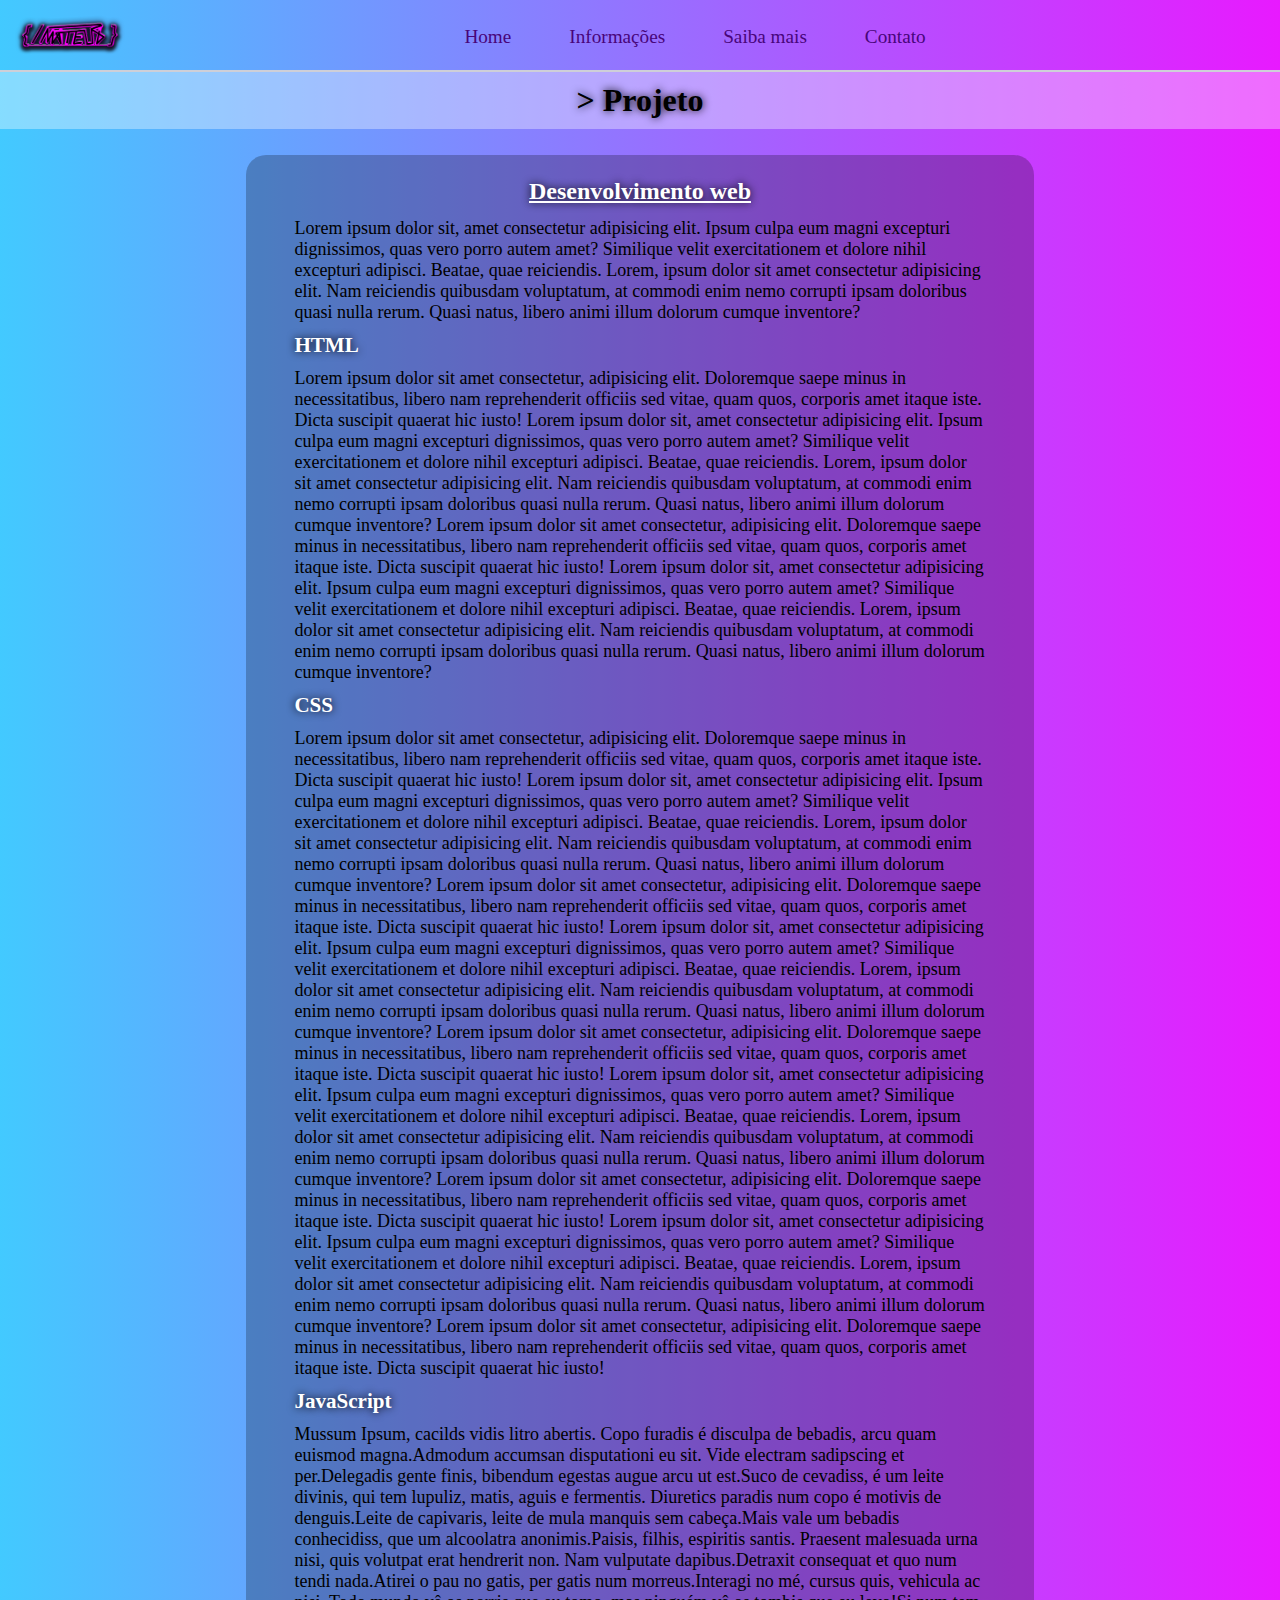
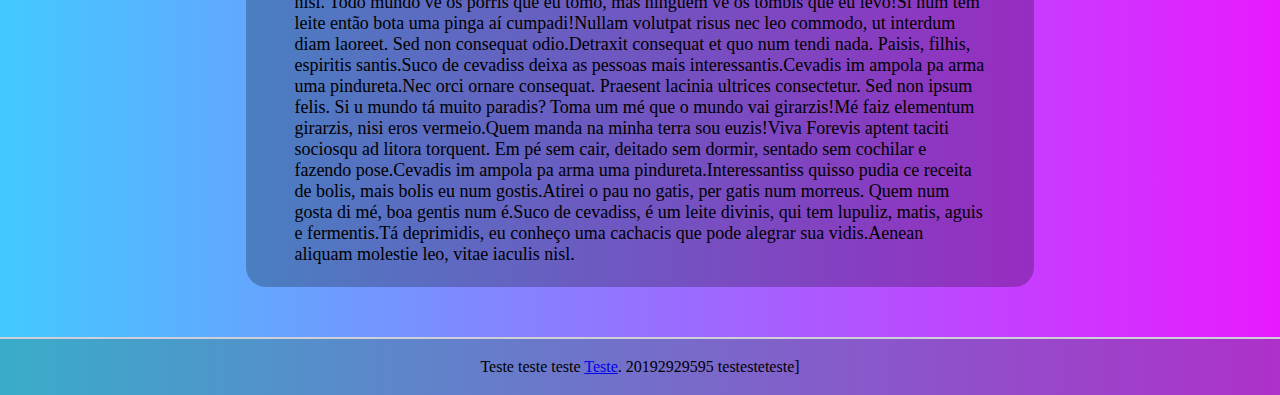
<file: index.html>
<!DOCTYPE html>
<html lang="pt-BR"> 
<head>
    <meta charset="UTF-8">
    <meta name="viewport" content="width=device-width, initial-scale=1.0">
    <link type=text/css rel="stylesheet" href="css/style.css" />
    <link type="text/css" rel="stylesheet" href="css/burger.css">
    <link rel="shortcut icon" type="image/png" href="img/icon.ico">
    <script type="text/javascript" src="js/script.js"></script>
    <script src="js/preloader.js"></script>
    <title>  Projeto 2 </title>
</head>   
<body>
    <div id="preloader">
        <div class="inner">
            <svg xmlns="http://www.w3.org/2000/svg" width="76" height="76" viewBox="0 0 24 24" fill="none" stroke="currentColor" stroke-width="2" stroke-linecap="round" stroke-linejoin="round" class="feather feather-hash">
                <path d="M4,9L20,9" class="JzhGkJGE_0"></path>
                <path d="M4,15L20,15" class="JzhGkJGE_1"></path>
                <path d="M10,3L8,21" class="JzhGkJGE_2"></path>
                <path d="M16,3L14,21" class="JzhGkJGE_3"></path>
            </svg>
        </div>
    </div>
    <header class="cabecalho">
        <nav class="nav"> 
            <a id="logo" href="index.html"><img  src="img/mateus.png" width="110"></a> 
            <ul id="navOpt">
                <a href="index.html">Home</a>
                <a href="info.html">Informações</a>
                <a href="saibamais.html">Saiba mais</a>  
                <a href="#">Contato</a> 
            </ul>
            <div id="navBurger" class="burger burger-arrow burger-down">
                <div class="burger-lines"></div>
            </div>
        </nav> 
        <h1> > Projeto</h1>
    </header>

    <main>
        <h2>Desenvolvimento web</h2>
        <div class="counteudo-principal">
           
            Lorem ipsum dolor sit, amet consectetur adipisicing elit. Ipsum culpa eum magni excepturi dignissimos, quas vero porro autem amet? Similique velit exercitationem et dolore nihil excepturi adipisci. Beatae, quae reiciendis.
            Lorem, ipsum dolor sit amet consectetur adipisicing elit. Nam reiciendis quibusdam voluptatum, at commodi enim nemo corrupti ipsam doloribus quasi nulla rerum. Quasi natus, libero animi illum dolorum cumque inventore?
            <h3>HTML</h3>
            Lorem ipsum dolor sit amet consectetur, adipisicing elit. Doloremque saepe minus in necessitatibus, libero nam reprehenderit officiis sed vitae, quam quos, corporis amet itaque iste. Dicta suscipit quaerat hic iusto!
            Lorem ipsum dolor sit, amet consectetur adipisicing elit. Ipsum culpa eum magni excepturi dignissimos, quas vero porro autem amet? Similique velit exercitationem et dolore nihil excepturi adipisci. Beatae, quae reiciendis.
            Lorem, ipsum dolor sit amet consectetur adipisicing elit. Nam reiciendis quibusdam voluptatum, at commodi enim nemo corrupti ipsam doloribus quasi nulla rerum. Quasi natus, libero animi illum dolorum cumque inventore?
            Lorem ipsum dolor sit amet consectetur, adipisicing elit. Doloremque saepe minus in necessitatibus, libero nam reprehenderit officiis sed vitae, quam quos, corporis amet itaque iste. Dicta suscipit quaerat hic iusto!
            Lorem ipsum dolor sit, amet consectetur adipisicing elit. Ipsum culpa eum magni excepturi dignissimos, quas vero porro autem amet? Similique velit exercitationem et dolore nihil excepturi adipisci. Beatae, quae reiciendis.
            Lorem, ipsum dolor sit amet consectetur adipisicing elit. Nam reiciendis quibusdam voluptatum, at commodi enim nemo corrupti ipsam doloribus quasi nulla rerum. Quasi natus, libero animi illum dolorum cumque inventore?
            <h3>CSS</h3>
            Lorem ipsum dolor sit amet consectetur, adipisicing elit. Doloremque saepe minus in necessitatibus, libero nam reprehenderit officiis sed vitae, quam quos, corporis amet itaque iste. Dicta suscipit quaerat hic iusto!
            Lorem ipsum dolor sit, amet consectetur adipisicing elit. Ipsum culpa eum magni excepturi dignissimos, quas vero porro autem amet? Similique velit exercitationem et dolore nihil excepturi adipisci. Beatae, quae reiciendis.
            Lorem, ipsum dolor sit amet consectetur adipisicing elit. Nam reiciendis quibusdam voluptatum, at commodi enim nemo corrupti ipsam doloribus quasi nulla rerum. Quasi natus, libero animi illum dolorum cumque inventore?
            Lorem ipsum dolor sit amet consectetur, adipisicing elit. Doloremque saepe minus in necessitatibus, libero nam reprehenderit officiis sed vitae, quam quos, corporis amet itaque iste. Dicta suscipit quaerat hic iusto!
            Lorem ipsum dolor sit, amet consectetur adipisicing elit. Ipsum culpa eum magni excepturi dignissimos, quas vero porro autem amet? Similique velit exercitationem et dolore nihil excepturi adipisci. Beatae, quae reiciendis.
            Lorem, ipsum dolor sit amet consectetur adipisicing elit. Nam reiciendis quibusdam voluptatum, at commodi enim nemo corrupti ipsam doloribus quasi nulla rerum. Quasi natus, libero animi illum dolorum cumque inventore?
            Lorem ipsum dolor sit amet consectetur, adipisicing elit. Doloremque saepe minus in necessitatibus, libero nam reprehenderit officiis sed vitae, quam quos, corporis amet itaque iste. Dicta suscipit quaerat hic iusto!
            Lorem ipsum dolor sit, amet consectetur adipisicing elit. Ipsum culpa eum magni excepturi dignissimos, quas vero porro autem amet? Similique velit exercitationem et dolore nihil excepturi adipisci. Beatae, quae reiciendis.
            Lorem, ipsum dolor sit amet consectetur adipisicing elit. Nam reiciendis quibusdam voluptatum, at commodi enim nemo corrupti ipsam doloribus quasi nulla rerum. Quasi natus, libero animi illum dolorum cumque inventore?
            Lorem ipsum dolor sit amet consectetur, adipisicing elit. Doloremque saepe minus in necessitatibus, libero nam reprehenderit officiis sed vitae, quam quos, corporis amet itaque iste. Dicta suscipit quaerat hic iusto!
            Lorem ipsum dolor sit, amet consectetur adipisicing elit. Ipsum culpa eum magni excepturi dignissimos, quas vero porro autem amet? Similique velit exercitationem et dolore nihil excepturi adipisci. Beatae, quae reiciendis.
            Lorem, ipsum dolor sit amet consectetur adipisicing elit. Nam reiciendis quibusdam voluptatum, at commodi enim nemo corrupti ipsam doloribus quasi nulla rerum. Quasi natus, libero animi illum dolorum cumque inventore?
            Lorem ipsum dolor sit amet consectetur, adipisicing elit. Doloremque saepe minus in necessitatibus, libero nam reprehenderit officiis sed vitae, quam quos, corporis amet itaque iste. Dicta suscipit quaerat hic iusto!
            <h3>JavaScript</h3>
            Mussum Ipsum, cacilds vidis litro abertis. Copo furadis é disculpa de bebadis, arcu quam euismod magna.Admodum accumsan disputationi eu sit. Vide electram sadipscing et per.Delegadis gente finis, bibendum egestas augue arcu ut est.Suco de cevadiss, é um leite divinis, qui tem lupuliz, matis, aguis e fermentis.
            Diuretics paradis num copo é motivis de denguis.Leite de capivaris, leite de mula manquis sem cabeça.Mais vale um bebadis conhecidiss, que um alcoolatra anonimis.Paisis, filhis, espiritis santis.
            Praesent malesuada urna nisi, quis volutpat erat hendrerit non. Nam vulputate dapibus.Detraxit consequat et quo num tendi nada.Atirei o pau no gatis, per gatis num morreus.Interagi no mé, cursus quis, vehicula ac nisi.
            Todo mundo vê os porris que eu tomo, mas ninguém vê os tombis que eu levo!Si num tem leite então bota uma pinga aí cumpadi!Nullam volutpat risus nec leo commodo, ut interdum diam laoreet. Sed non consequat odio.Detraxit consequat et quo num tendi nada.
            Paisis, filhis, espiritis santis.Suco de cevadiss deixa as pessoas mais interessantis.Cevadis im ampola pa arma uma pindureta.Nec orci ornare consequat. Praesent lacinia ultrices consectetur. Sed non ipsum felis.
            Si u mundo tá muito paradis? Toma um mé que o mundo vai girarzis!Mé faiz elementum girarzis, nisi eros vermeio.Quem manda na minha terra sou euzis!Viva Forevis aptent taciti sociosqu ad litora torquent.
            Em pé sem cair, deitado sem dormir, sentado sem cochilar e fazendo pose.Cevadis im ampola pa arma uma pindureta.Interessantiss quisso pudia ce receita de bolis, mais bolis eu num gostis.Atirei o pau no gatis, per gatis num morreus.
            Quem num gosta di mé, boa gentis num é.Suco de cevadiss, é um leite divinis, qui tem lupuliz, matis, aguis e fermentis.Tá deprimidis, eu conheço uma cachacis que pode alegrar sua vidis.Aenean aliquam molestie leo, vitae iaculis nisl.
        </div>
    </main>
    <footer>
        <div class="footerR">
            Teste teste teste <a href="#">Teste</a>. 20192929595 testesteteste]
        </div>
    </footer>

</body>
</html>
</file>
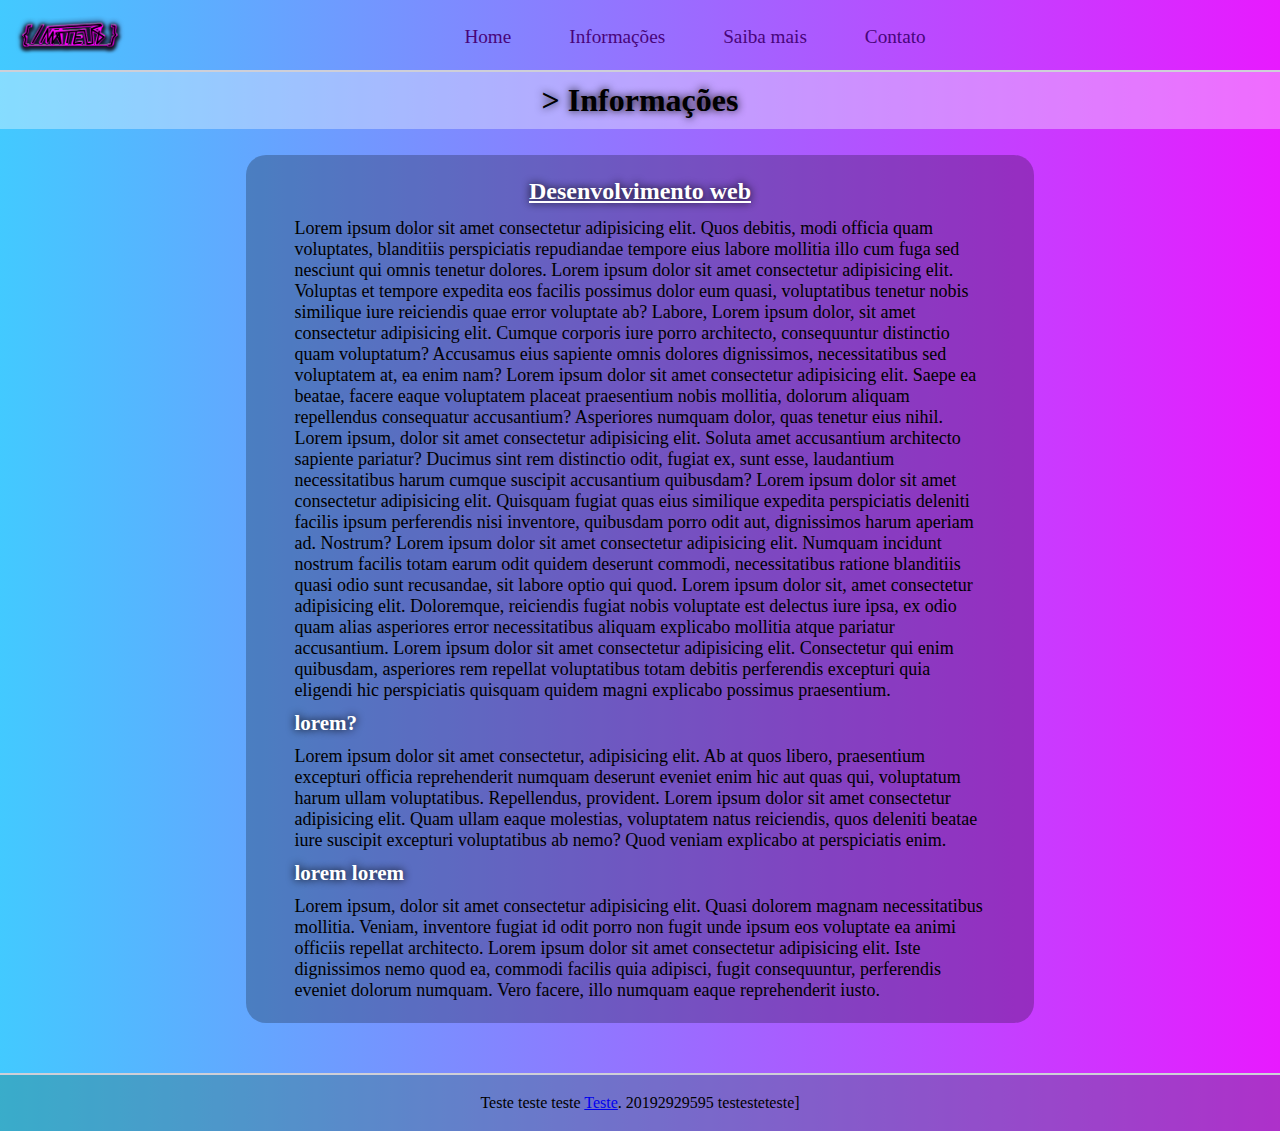
<file: info.html>
<!DOCTYPE html>
<html lang="pt-BR"> 
<head>
    <meta charset="UTF-8">
    <meta name="viewport" content="width=device-width, initial-scale=1.0">
    <link type=text/css rel="stylesheet" href="css/style.css" />
    <link type="text/css" rel="stylesheet" href="css/burger.css">
    <link rel="shortcut icon" type="image/png" href="img/icon.ico">
    <script type="text/javascript" src="js/script.js"></script>
    <script src="js/preloader.js"></script>
    <title>  Projeto 2 </title>
</head>   
<body>
    <div id="preloader">
        <div class="inner">
            <svg xmlns="http://www.w3.org/2000/svg" width="76" height="76" viewBox="0 0 24 24" fill="none" stroke="currentColor" stroke-width="2" stroke-linecap="round" stroke-linejoin="round" class="feather feather-hash">
                <path d="M4,9L20,9" class="JzhGkJGE_0"></path>
                <path d="M4,15L20,15" class="JzhGkJGE_1"></path>
                <path d="M10,3L8,21" class="JzhGkJGE_2"></path>
                <path d="M16,3L14,21" class="JzhGkJGE_3"></path>
            </svg>
        </div>
    </div>
    <header class="cabecalho">
        <nav class="nav"> 
            <a id="logo" href="index.html"><img  src="img/mateus.png" width="110"></a> 
            <ul id="navOpt">
                <a href="index.html">Home</a>
                <a href="info.html">Informações</a>
                <a href="saibamais.html">Saiba mais</a> 
                <a href="#">Contato</a>  
            </ul>
            <div id="navBurger" class="burger burger-arrow burger-down">
                <div class="burger-lines"></div>
            </div>
        </nav>
        
        <h1> > Informações</h1>
    </header>
    
    <main>
        <h2>Desenvolvimento web</h2>
        <div class="counteudo-principal">
            Lorem ipsum dolor sit amet consectetur adipisicing elit. Quos debitis, modi officia quam voluptates, blanditiis perspiciatis repudiandae tempore eius labore mollitia illo cum fuga sed nesciunt qui omnis tenetur dolores.
            Lorem ipsum dolor sit amet consectetur adipisicing elit. Voluptas et tempore expedita eos facilis possimus dolor eum quasi, voluptatibus tenetur nobis similique iure reiciendis quae error voluptate ab? Labore, Lorem ipsum dolor, sit amet consectetur adipisicing elit. Cumque corporis iure porro architecto, consequuntur distinctio quam voluptatum? Accusamus eius sapiente omnis dolores dignissimos, necessitatibus sed voluptatem at, ea enim nam? Lorem ipsum dolor sit amet consectetur adipisicing elit. Saepe ea beatae, facere eaque voluptatem placeat praesentium nobis mollitia, dolorum aliquam repellendus consequatur accusantium? Asperiores numquam dolor, quas tenetur eius nihil. Lorem ipsum, dolor sit amet consectetur adipisicing elit. Soluta amet accusantium architecto sapiente pariatur? Ducimus sint rem distinctio odit, fugiat ex, sunt esse, laudantium necessitatibus harum cumque suscipit accusantium quibusdam? Lorem ipsum dolor sit amet consectetur adipisicing elit. Quisquam fugiat quas eius similique expedita perspiciatis deleniti facilis ipsum perferendis nisi inventore, quibusdam porro odit aut, dignissimos harum aperiam ad. Nostrum? Lorem ipsum dolor sit amet consectetur adipisicing elit. Numquam incidunt nostrum facilis totam earum odit quidem deserunt commodi, necessitatibus ratione blanditiis quasi odio sunt recusandae, sit labore optio qui quod. Lorem ipsum dolor sit, amet consectetur adipisicing elit. Doloremque, reiciendis fugiat nobis voluptate est delectus iure ipsa, ex odio quam alias asperiores error necessitatibus aliquam explicabo mollitia atque pariatur accusantium. Lorem ipsum dolor sit amet consectetur adipisicing elit. Consectetur qui enim quibusdam, asperiores rem repellat voluptatibus totam debitis perferendis excepturi quia eligendi hic perspiciatis quisquam quidem magni explicabo possimus praesentium.
            <h3> lorem? </h3>
            Lorem ipsum dolor sit amet consectetur, adipisicing elit. Ab at quos libero, praesentium excepturi officia reprehenderit numquam deserunt eveniet enim hic aut quas qui, voluptatum harum ullam voluptatibus. Repellendus, provident. Lorem ipsum dolor sit amet consectetur adipisicing elit. Quam ullam eaque molestias, voluptatem natus reiciendis, quos deleniti beatae iure suscipit excepturi voluptatibus ab nemo? Quod veniam explicabo at perspiciatis enim.
            <h3> lorem lorem</h3>
            Lorem ipsum, dolor sit amet consectetur adipisicing elit. Quasi dolorem magnam necessitatibus mollitia. Veniam, inventore fugiat id odit porro non fugit unde ipsum eos voluptate ea animi officiis repellat architecto.
            Lorem ipsum dolor sit amet consectetur adipisicing elit. Iste dignissimos nemo quod ea, commodi facilis quia adipisci, fugit consequuntur, perferendis eveniet dolorum numquam. Vero facere, illo numquam eaque reprehenderit iusto.
        </div>
        
    </main>
    <footer>
        <div class="footerR">
            Teste teste teste <a href="#">Teste</a>. 20192929595 testesteteste]
            </div>
    </footer>
</body>
</html>
</file>
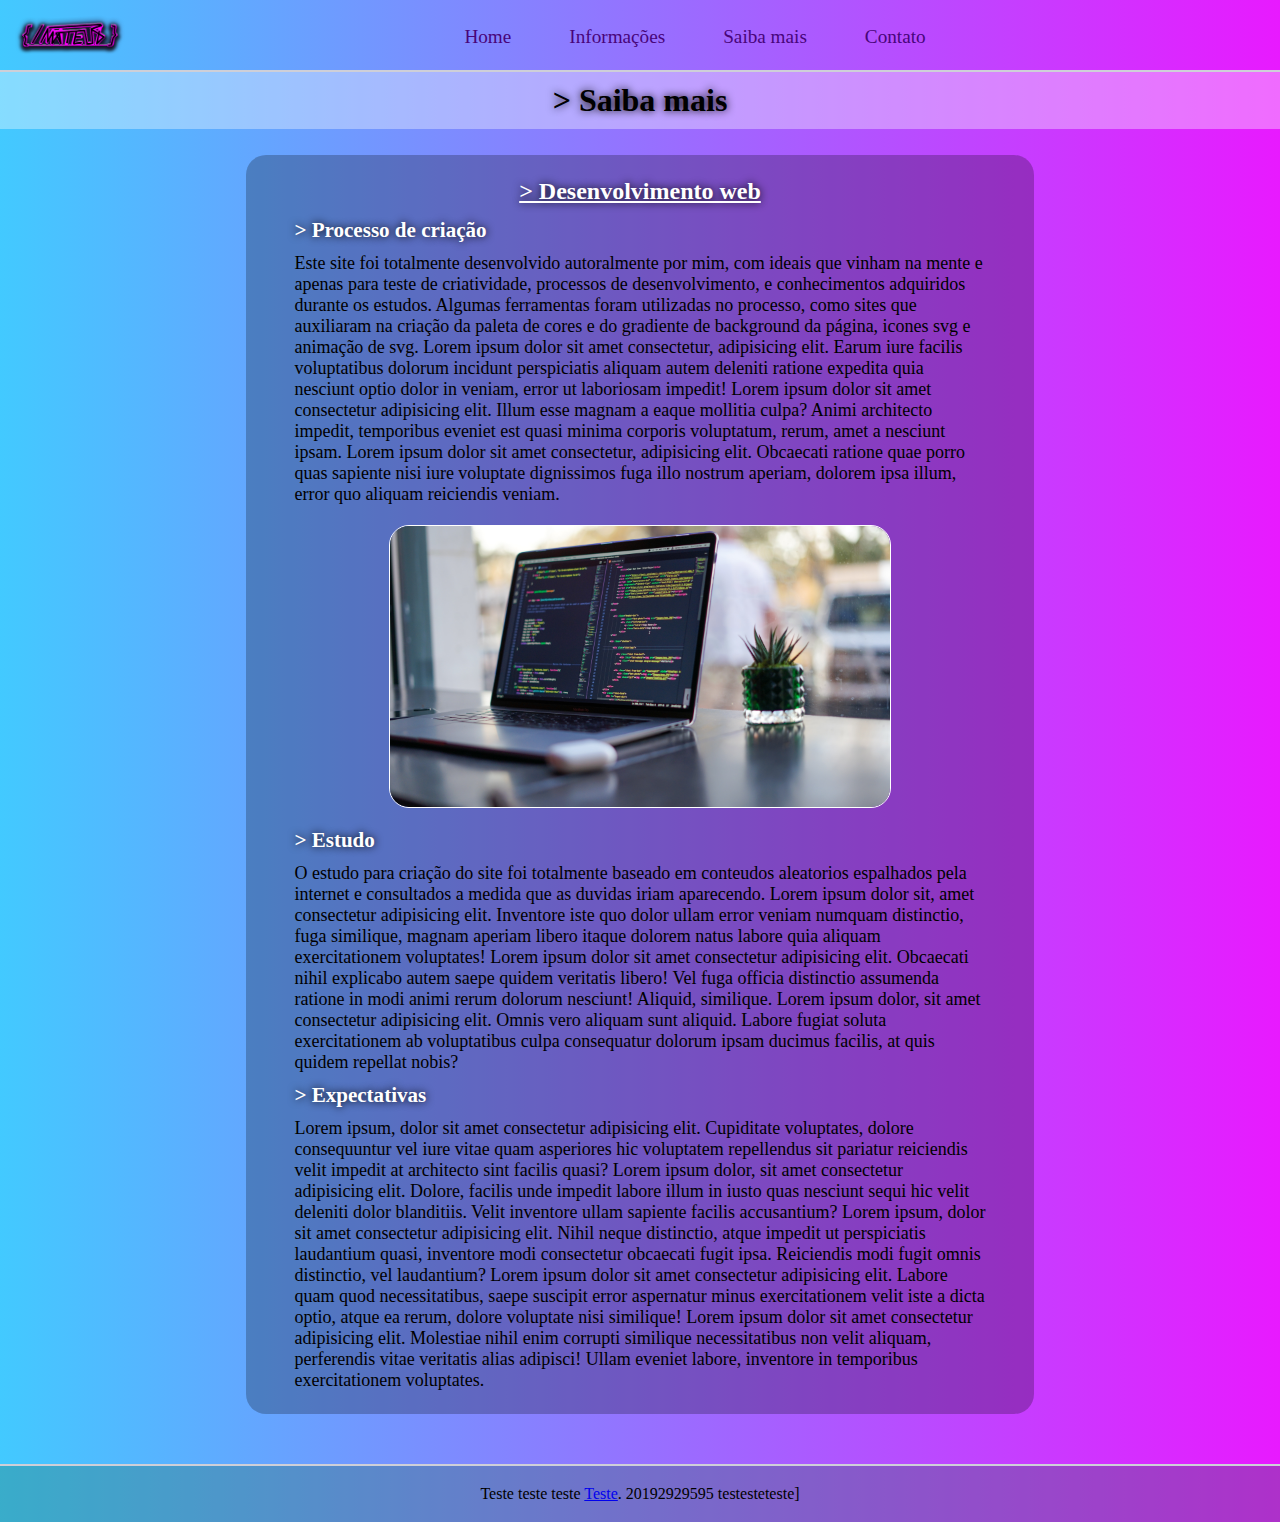
<file: saibamais.html>
<!DOCTYPE html>
<html lang="pt-BR"> 
<head>
    <meta charset="UTF-8">
    <meta name="viewport" content="width=device-width, initial-scale=1.0">
    <link type=text/css rel="stylesheet" href="css/style.css" />
    <link type="text/css" rel="stylesheet" href="css/burger.css">
    <link rel="shortcut icon" type="image/png" href="img/icon.ico">
    <script type="text/javascript" src="js/script.js"></script>
    <script src="js/preloader.js"></script>
    <title>  Projeto 2 </title>
</head>   
<body>
    <div id="preloader">
        <div class="inner">
            <svg xmlns="http://www.w3.org/2000/svg" width="76" height="76" viewBox="0 0 24 24" fill="none" stroke="currentColor" stroke-width="2" stroke-linecap="round" stroke-linejoin="round" class="feather feather-hash">
                <path d="M4,9L20,9" class="JzhGkJGE_0"></path>
                <path d="M4,15L20,15" class="JzhGkJGE_1"></path>
                <path d="M10,3L8,21" class="JzhGkJGE_2"></path>
                <path d="M16,3L14,21" class="JzhGkJGE_3"></path>
            </svg>
        </div>
    </div>
    <header class="cabecalho">
        <nav class="nav"> 
            <a id="logo" href="index.html"><img  src="img/mateus.png" width="110"></a> 
            <ul id="navOpt">
                <a href="index.html">Home</a>
                <a href="info.html">Informações</a>
                <a href="saibamais.html">Saiba mais</a>  
                <a href="#">Contato</a> 
            </ul>
            <div id="navBurger" class="burger burger-arrow burger-down">
                <div class="burger-lines"></div>
            </div>
            <div id="dropmenu">
            </div>
        </nav>
        <h1> > Saiba mais</h1>
    </header>
    
    <main>
        <h2> > Desenvolvimento web</h2>
        <div class="counteudo-principal">
            <h3> > Processo de criação</h3>
            Este site foi totalmente desenvolvido autoralmente por mim, com ideais que vinham na mente e apenas para teste de criatividade, processos de desenvolvimento, e conhecimentos adquiridos durante os estudos. Algumas ferramentas foram utilizadas no processo, como sites que auxiliaram na criação da paleta de cores e do gradiente de background da página, icones svg e animação de svg.
            Lorem ipsum dolor sit amet consectetur, adipisicing elit. Earum iure facilis voluptatibus dolorum incidunt perspiciatis aliquam autem deleniti ratione expedita quia nesciunt optio dolor in veniam, error ut laboriosam impedit!
            Lorem ipsum dolor sit amet consectetur adipisicing elit. Illum esse magnam a eaque mollitia culpa? Animi architecto impedit, temporibus eveniet est quasi minima corporis voluptatum, rerum, amet a nesciunt ipsam.
            Lorem ipsum dolor sit amet consectetur, adipisicing elit. Obcaecati ratione quae porro quas sapiente nisi iure voluptate dignissimos fuga illo nostrum aperiam, dolorem ipsa illum, error quo aliquam reiciendis veniam.
            <div class="image"><img  src="img/coding.jpg" width="500"></div>
            <h3> > Estudo</h3>
            O estudo para criação do site foi totalmente baseado em conteudos aleatorios espalhados pela internet e consultados a medida que as duvidas iriam aparecendo.
            Lorem ipsum dolor sit, amet consectetur adipisicing elit. Inventore iste quo dolor ullam error veniam numquam distinctio, fuga similique, magnam aperiam libero itaque dolorem natus labore quia aliquam exercitationem voluptates!
            Lorem ipsum dolor sit amet consectetur adipisicing elit. Obcaecati nihil explicabo autem saepe quidem veritatis libero! Vel fuga officia distinctio assumenda ratione in modi animi rerum dolorum nesciunt! Aliquid, similique.
            Lorem ipsum dolor, sit amet consectetur adipisicing elit. Omnis vero aliquam sunt aliquid. Labore fugiat soluta exercitationem ab voluptatibus culpa consequatur dolorum ipsam ducimus facilis, at quis quidem repellat nobis?
            <h3> > Expectativas</h3>
            Lorem ipsum, dolor sit amet consectetur adipisicing elit. Cupiditate voluptates, dolore consequuntur vel iure vitae quam asperiores hic voluptatem repellendus sit pariatur reiciendis velit impedit at architecto sint facilis quasi?
            Lorem ipsum dolor, sit amet consectetur adipisicing elit. Dolore, facilis unde impedit labore illum in iusto quas nesciunt sequi hic velit deleniti dolor blanditiis. Velit inventore ullam sapiente facilis accusantium?
            Lorem ipsum, dolor sit amet consectetur adipisicing elit. Nihil neque distinctio, atque impedit ut perspiciatis laudantium quasi, inventore modi consectetur obcaecati fugit ipsa. Reiciendis modi fugit omnis distinctio, vel laudantium?
            Lorem ipsum dolor sit amet consectetur adipisicing elit. Labore quam quod necessitatibus, saepe suscipit error aspernatur minus exercitationem velit iste a dicta optio, atque ea rerum, dolore voluptate nisi similique!
            Lorem ipsum dolor sit amet consectetur adipisicing elit. Molestiae nihil enim corrupti similique necessitatibus non velit aliquam, perferendis vitae veritatis alias adipisci! Ullam eveniet labore, inventore in temporibus exercitationem voluptates.
        </div>
        
    </main>
    <footer>
        <div class="footerR">
            Teste teste teste <a href="#">Teste</a>. 20192929595 testesteteste]
            </div>
    </footer>
</body>
</html>
</file>
<file: css/style.css>
*{
    margin: 0;
    padding: 0;
    max-width: 100%;
}
/* background grandient */
body, .nav{
    background: hsla(197, 100%, 63%, 1);
    background: linear-gradient(0deg, hsla(197, 100%, 63%, 1) 0%, hsla(294, 100%, 55%, 1) 100%);
    background: -moz-linear-gradient(0deg, hsla(197, 100%, 63%, 1) 0%, hsla(294, 100%, 55%, 1) 100%);
    background: -webkit-linear-gradient(0deg, hsla(197, 100%, 63%, 1) 0%, hsla(294, 100%, 55%, 1) 100%);
    filter: progid: DXImageTransform.Microsoft.gradient( startColorstr="#40C9FF", endColorstr="#E81CFF", GradientType=1 );
}
main{
    margin: auto;
    max-width: 60vw;
    background-color: rgba(0, 0, 0, 0.244);
    padding: 10px;
    border-radius: 20px;
}
/* barra de navegação do site */
#logo{
    position:static;
    left: 230px;
    border-radius: 15px;
}
#logo:hover, #logo:active{
    box-shadow: 0 0 8px rgba(0, 0, 0, 0.386);
    transform: translateY(-4px);
    transition: 1.5s;
}
.nav{
    display: flex;
    position: sticky;
    justify-content: space-between;
    padding: 15px;
    max-height: 40px;
    border-bottom: 2px solid #cecfd8;
}

#navBurger {
    display:none;
}
#navOpt{
    display: flex;
    justify-content: space-between;
    margin: auto;
    text-align: center;
    font-size: 1.2em;
}

#navOpt a{
    padding: 9px;
    display: inline-block;
    margin-block: 2px;
    text-decoration: none;
    color: #48057A ;
    position: relative;
    margin-left: 20px;
    margin-right: 20px;
}
#navOpt a::after{
    content: '';
    width: 100%;
    height: 1px;
    background-color: #fff;
    border-radius: 4px;
    position: absolute;
    left: 0;
    bottom: 0;
    transform: scaleX(0);
    transform-origin: left;
    transition: transform .45s ease-in-out;
}
#navOpt a:hover::after{
    transform: scaleX(1);
}
#navOpt a:active,#navOpt a:hover{
    text-shadow:0 0 8px white;
    transition: .6s;
    transform: translateY(-4px);
}
@media (max-width: 999px) {
    .nav{
        padding: 15px;
    }
    #navBurger{
        display: flex;
    }

    #navOpt{
        display: none;
        position: absolute;
        top: 8vh;
        right: 0;
        width: 50%;
        height: 40vh;
        background-color: hsl(249deg 100% 74%);
        flex-direction: column;
        align-items: center;
        justify-content: space-around;
        border-radius: 10px;
    }    

    #navOpt a{
        color:white;
    }
    #logo{
        position: relative;
        left: 30px;
    }
    main{
        max-width: 100vh;
        margin: auto;
    }
}
/* Estilização Scrool Bar */
::-webkit-scrollbar {
    width: 7px;
  }
  
  ::-webkit-scrollbar-track{
    background: rgb(229 28 255);
  }
  
  ::-webkit-scrollbar-thumb{
    border-radius: 30px;
    border: 1px solid rgb(255, 255, 255);
  }
  
  ::-webkit-scrollbar-thumb:hover {
    border: 2px solid rgb(255, 255, 255);
  }
/* titulo e sub titulo da pagina */
h1{
    text-align: center;
    background-color: rgba(255, 255, 255, 0.356);
    color: rgb(0, 0, 0);
    padding: .8vw;
    text-shadow: 0 0 8px #000000;
    transition: 2s;
    margin-bottom: 2vw;
}

h1:hover,h1:focus{
    text-shadow:0 0 8px white;
    transition: 2s;
    background-color: #0000005a;
}
h2{
    text-align: center;
    color: white;
    text-decoration: underline;
    text-shadow: 0 0 8px black;
    margin-top: 1vw;

}
h3{
    margin-top: 10px;
    margin-bottom: 10px;
    color: white;
    text-shadow: 0 0 8px black;

}

/* formatação do conteudo principal */
.counteudo-principal{
    text-align: left;
    max-width: 90%;
    margin: auto;
    margin-top: 1vw;
    margin-bottom: 1vw;
    font-size: 18px;
}
/* formatação do rodapé */
footer{
    text-align: center;
    margin: auto;
    margin-top: 50px;
    padding: 19px;
    background-color: #24684e4c;
    border-top: 2px solid #cecfd8;
}

#dropmenu{
    display: none;
}
.image img{
    border-radius: 20px;
    text-align: center;
    display: flex;
    margin: auto;
    margin-top: 20px;
    margin-bottom: 20px;
    border: 1px solid white;
    transition: 1s;
}

.image img:hover{
    opacity: 80%;
    transform: translateX(4px);
    transition: 1s;
}
/*------------------animação de loading---------------------------*/
.JzhGkJGE_0{stroke-dasharray:16 18;stroke-dashoffset:17;animation:JzhGkJGE_draw_0 3200ms linear 0ms infinite,JzhGkJGE_fade 3200ms linear 0ms infinite;}
.JzhGkJGE_1{stroke-dasharray:16 18;stroke-dashoffset:17;animation:JzhGkJGE_draw_1 3200ms linear 0ms infinite,JzhGkJGE_fade 3200ms linear 0ms infinite;}
.JzhGkJGE_2{stroke-dasharray:19 21;stroke-dashoffset:20;animation:JzhGkJGE_draw_2 3200ms linear 0ms infinite,JzhGkJGE_fade 3200ms linear 0ms infinite;}
.JzhGkJGE_3{stroke-dasharray:19 21;stroke-dashoffset:20;animation:JzhGkJGE_draw_3 3200ms linear 0ms infinite,JzhGkJGE_fade 3200ms linear 0ms infinite;}
@keyframes JzhGkJGE_draw{100%{stroke-dashoffset:0;}}
@keyframes JzhGkJGE_fade{0%{stroke-opacity:1;}96.875%{stroke-opacity:1;}100%{stroke-opacity:0;}}
@keyframes JzhGkJGE_draw_0{3.125%{stroke-dashoffset: 17}57.29166666666667%{ stroke-dashoffset: 0;}100%{ stroke-dashoffset: 0;}}
@keyframes JzhGkJGE_draw_1{12.152777777777777%{stroke-dashoffset: 17}66.31944444444444%{ stroke-dashoffset: 0;}100%{ stroke-dashoffset: 0;}}
@keyframes JzhGkJGE_draw_2{21.180555555555554%{stroke-dashoffset: 20}75.34722222222223%{ stroke-dashoffset: 0;}100%{ stroke-dashoffset: 0;}}
@keyframes JzhGkJGE_draw_3{30.208333333333325%{stroke-dashoffset: 20}84.375%{ stroke-dashoffset: 0;}100%{ stroke-dashoffset: 0;}}

#preloader {
    position:fixed;
    top:0;
    left:0;
    right:0;
    bottom:0;
    background-color:#000000; /* cor do background que vai ocupar o body */
    z-index:999; /* z-index para jogar para frente e sobrepor tudo */
  }
#preloader .inner {
    position: absolute;
    top: 50%; /* centralizar a parte interna do preload (onde fica a animação)*/
    left: 50%;
    transform: translate(-50%, -50%);  
  }
  /*-------------------------------------------------------------------*/
</file>
<file: css/burger.css>
.burger {
    height: 3em;
    width: 3em;
    margin-right: 6vw;
    position: relative;
    font-size: 12px;
    cursor: pointer;
    -webkit-transition: .2s all;
    -o-transition: .2s all;
    transition: .2s all;
    -webkit-tap-highlight-color: transparent; }
    .burger .burger-lines:after {
      left: 0;
      top: -1em; }
    .burger .burger-lines:before {
      left: 1em;
      top: 1em; }
    .burger:after {
      content: '';
      display: block;
      position: absolute;
      height: 150%;
      width: 150%;
      top: -25%;
      left: -25%; }
    .burger .burger-lines {
      top: 50%;
      margin-top: -0.125em; }
      .burger .burger-lines, .burger .burger-lines:after, .burger .burger-lines:before {
        pointer-events: none;
        display: block;
        content: '';
        width: 100%;
        border-radius: 0.25em;
        background-color: #48057A;
        height: 0.25em;
        position: absolute;
        -webkit-transform: rotate(0);
            -ms-transform: rotate(0);
                transform: rotate(0); }
      .burger .burger-lines:after {
        left: 0;
        top: -1em; }
      .burger .burger-lines:before {
        left: 1em;
        top: 1em; }
  .burger.burger-arrow .burger-lines, .burger.burger-arrow .burger-lines:after, .burger.burger-arrow .burger-lines:before {
    -webkit-transition: .2s top, .2s left, .2s transform, .4s background-color .2s;
    -o-transition: .2s top, .2s left, .2s transform, .4s background-color .2s;
    transition: .2s top, .2s left, .2s transform, .4s background-color .2s; }
  
  .burger.burger-arrow .burger-lines:after, .burger.burger-arrow .burger-lines:before {
    width: 2em; }
  
  .burger.burger-arrow.open.burger-down {
    -webkit-transform: rotate(-90deg);
        -ms-transform: rotate(-90deg);
            transform: rotate(-90deg); }
  
  .burger.burger-arrow.open.burger-up {
    -webkit-transform: rotate(90deg);
        -ms-transform: rotate(90deg);
            transform: rotate(90deg); }
  
  .burger.burger-arrow.burger-right {
    -webkit-transform: rotateY(180deg);
            transform: rotateY(180deg); }
    .burger.burger-arrow.burger-right .burger-lines:after {
      left: 1em;
      top: -1em; }
    .burger.burger-arrow.burger-right .burger-lines:before {
      left: 0em;
      top: 1em; }
  
  .burger.burger-arrow.open .burger-lines, .burger.burger-arrow.open .burger-lines:after, .burger.burger-arrow.open .burger-lines:before {
    -webkit-transition: .2s background-color, .2s top, .2s left, .2s transform;
    -o-transition: .2s background-color, .2s top, .2s left, .2s transform;
    transition: .2s background-color, .2s top, .2s left, .2s transform; }
  
  .burger.burger-arrow.open .burger-lines {
    background-color: #48057A; }
  
  .burger.burger-arrow.open .burger-lines:before, .burger.burger-arrow.open .burger-lines:after {
    left: -.3em;
    top: 0px; }
  
  .burger.burger-arrow.open .burger-lines:before {
    top: -.62em;
    -webkit-transform: rotate(-45deg);
        -ms-transform: rotate(-45deg);
            transform: rotate(-45deg); }
  
  .burger.burger-arrow.open .burger-lines:after {
    top: .62em;
    -webkit-transform: rotate(45deg);
        -ms-transform: rotate(45deg);
            transform: rotate(45deg); }
</file>
